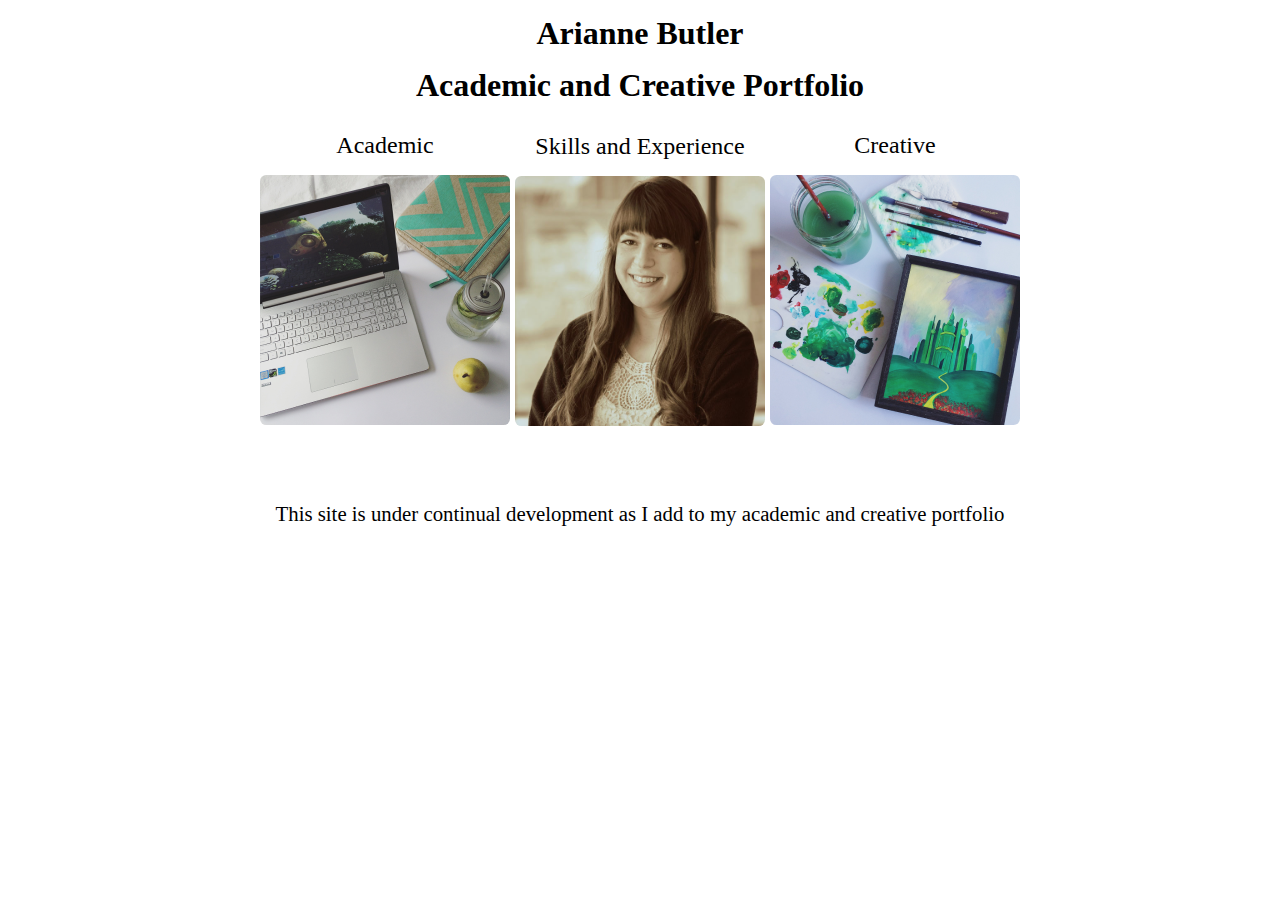
<file: index.html>
<!-- Arianne Butler - Website Homepage -->
<!-- Saskatoon, SK - November 2016 -->
<!-- 5432 -->

<!DOCTYPE html>
	<html>
		<head>

			<!-- Tab Title -->
			<title>
				Arianne Butler - Portfolio
			</title>

			<!-- Link to external style sheet, main.css -->
			<link rel = "stylesheet" type="text/css" href = "main.css">

		</head>
		<body>

			<div id = "everything">

				<!-- Main Page Dropdown Headings -->
				<h1 id = "mainHeading">
					Arianne Butler<br></br>
					Academic and Creative Portfolio 
				</h1>

				<!-- THREE MAIN LINKS -->

				<div id="main_left">

					<!-- Academic Portfolio Dropdown -->
					<div class = "dropdown">
						<button>Academic</button>
						<div class="dropdownContent">
							<ul>
								<!--<li>Coming Soon</li>
								<li><a href="DreamApp/dreamApp.html">Dream App</a></li>-->
								<li><a href="SoftwareEng/roboSport.html">Software Engineering</a></li>
							</ul>
						</div>
					</div>
					<br></br>

					<!-- Image 1 -->
					<img src = "thumb_tech.JPG">

				</div>

				<div id="main_center">

					<!-- Skills and Experience Dropdown -->
					<div class = "dropdown">
						<button>Skills and Experience</button>
						<div class="dropdownContent">
							<ul>
								<li><a target="_blank" href="Resume-ArianneButler.pdf">Resume</a></li>
								<li><a target="_blank" href="https://ca.linkedin.com/in/ariannebutler">LinkedIn</a></li>
								<li><a target="_blank" href="https://github.com/arianneb">Git Hub</a></li>
							</ul>
						</div>
					</div>
					<br></br>

					<!-- Image 2 -->
					<img src = "ari.jpg">

				</div>

				<div id="main_right">

					<!-- Creative Portfolio Dropdown -->
					<div class = "dropdown">
						<button>Creative</button>
						<div class="dropdownContent">
							<ul>
								<li><a href="Photography/photography.html">Photography</a></li>
								<li><a href="Artwork/artwork.html">Studio Art</a></li>
								<li><a href="CreativeWriting/creativeWriting.html">Creative Writing</a></li>
							</ul>
						</div>
					</div>
					<br></br>

					
					<!-- Image 3 -->
					<img src = "thumb_creative.JPG">

				</div>

			</div>
			
			<footer> 
				<p id = "fyi">
					This site is under continual development as I add to my academic and creative portfolio<br></br>
				</p>
			</footer>
		</body>
	</html>
</file>
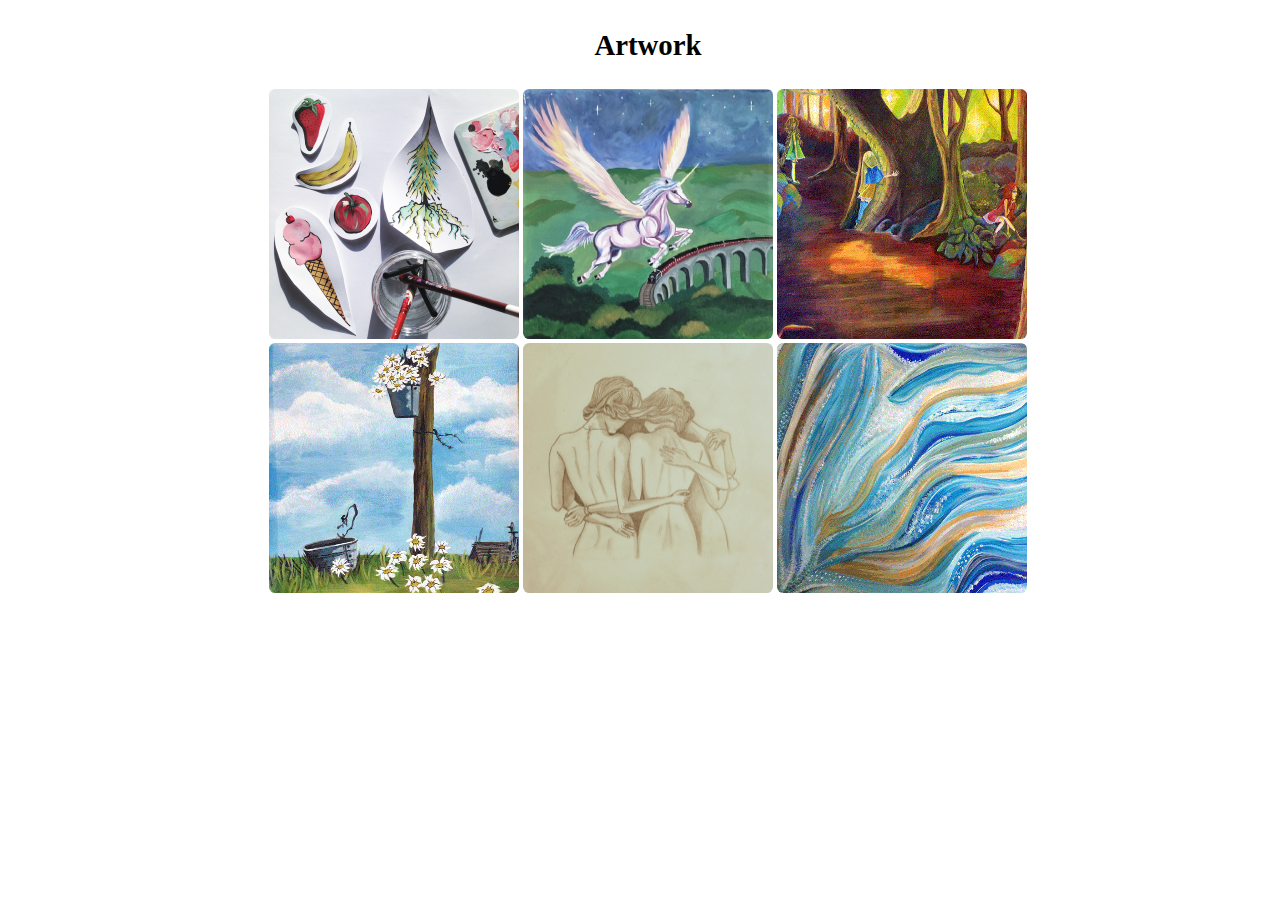
<file: Artwork/artwork.html>
<!-- Arianne Butler - Academic Portfolio -->
<!-- Saskatoon, SK - November 2016 -->
<!DOCTYPE html>

	<html>
		<head>
			<!-- Tab Title -->
			<title>
				Artwork
			</title>

			<!-- Link to external style sheet, artwork.css -->
			<link rel = "stylesheet" type="text/css" href = "art.css">

		</head>

		<body style = "width:100%; height:100%;">

			<!-- Main Page Heading -->
			<h1 id = "mainTitle">
			Artwork
			</h1>

			<!-- Picture Section -->
			<div>
				<a target="_blank" href="IMG_3207.JPG"><img src = "Thumb_IMG_3207.JPG" alt="" title=""></a>			
				<a target="_blank" href="IMG_9950.JPG"><img src = "Thumb_IMG_9950.JPG" alt="" title=""></a>
				<a target="_blank" href="IMG_8922.JPG"><img src = "Thumb_IMG_8922.JPG" alt="" title=""></a>
				<br>
				<a target="_blank" href="IMG_8935.JPG"><img src = "Thumb_IMG_8935.JPG" alt="" title=""></a>
				<a target="_blank" href="IMG_8938.JPG"><img src = "Thumb_IMG_8938.JPG" alt="" title=""></a>
				<a target="_blank" href="IMG_8943.JPG"><img src = "Thumb_IMG_8943.JPG" alt="" title=""></a>
				

				
			</div>

		</body>

	</html>
</file>
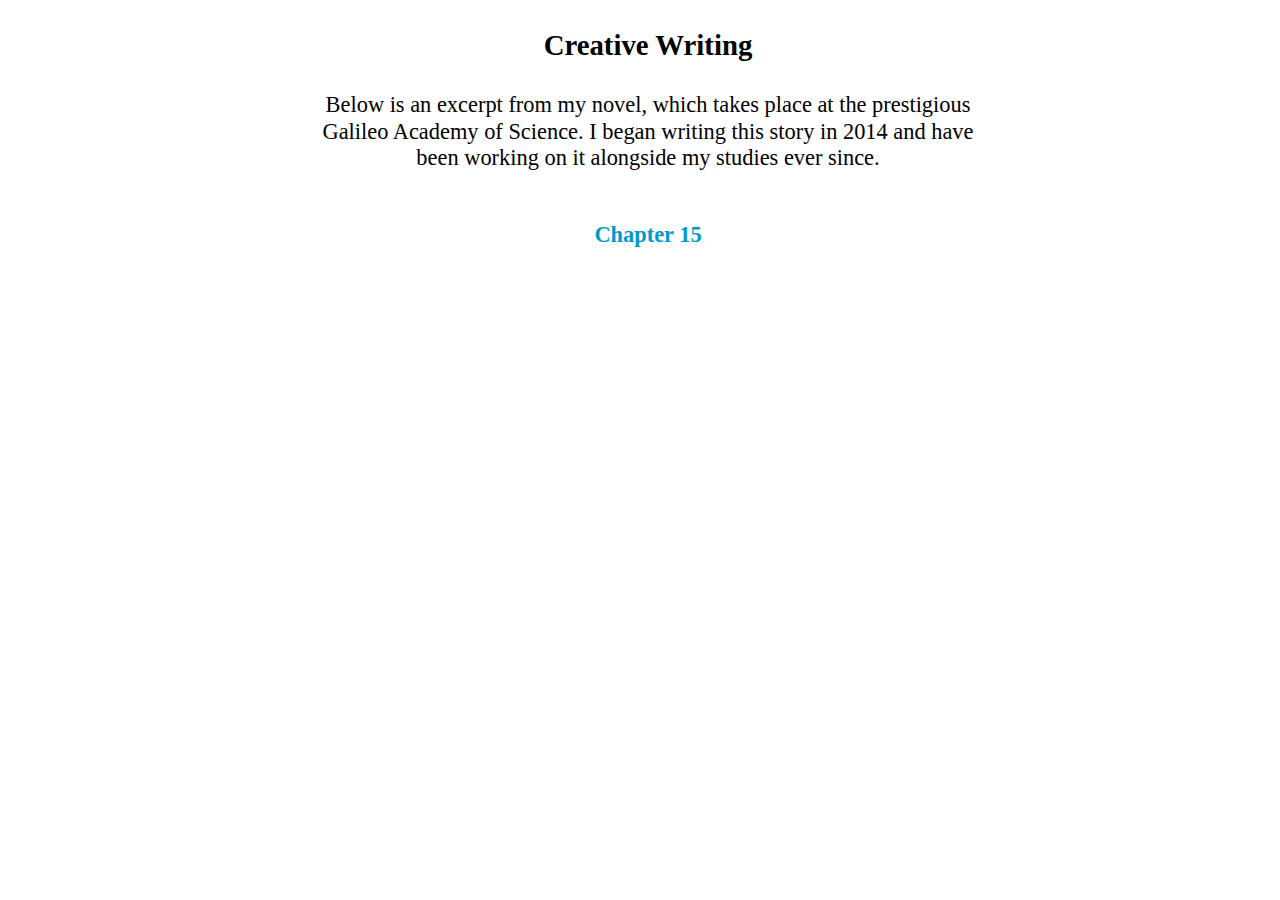
<file: CreativeWriting/creativeWriting.html>
<!-- Arianne Butler - Creative Writing Portfolio -->
<!-- Saskatoon, SK - November 2016 -->
<!DOCTYPE html>

	<html>
		<head>
			<!-- Tab Title -->
			<title>
				Creative Writing
			</title>

			<!-- Link to external style sheet, writing.css -->
			<link rel = "stylesheet" type="text/css" href = "writing.css">

		</head>

		<body style = "width:100%; height:100%;">

			<!-- Main Page Heading -->
			<h1 id = "mainTitle">
				Creative Writing
			</h1>

			<!-- Main Section -->
			<div id = "">
			
				<p id = "intro">
					Below is an excerpt from my novel, which takes place at the prestigious<br>
					Galileo Academy of Science. I began writing this story in 2014 and have<br>
					been working on it alongside my studies ever since.<br></br>
					
				</p>				
				
				<h1 id = "chapter">
					<a target="_blank" href="Chapter15.pdf">Chapter 15</a>
				</h1>
			

			</div>

		</body>

	</html>
</file>
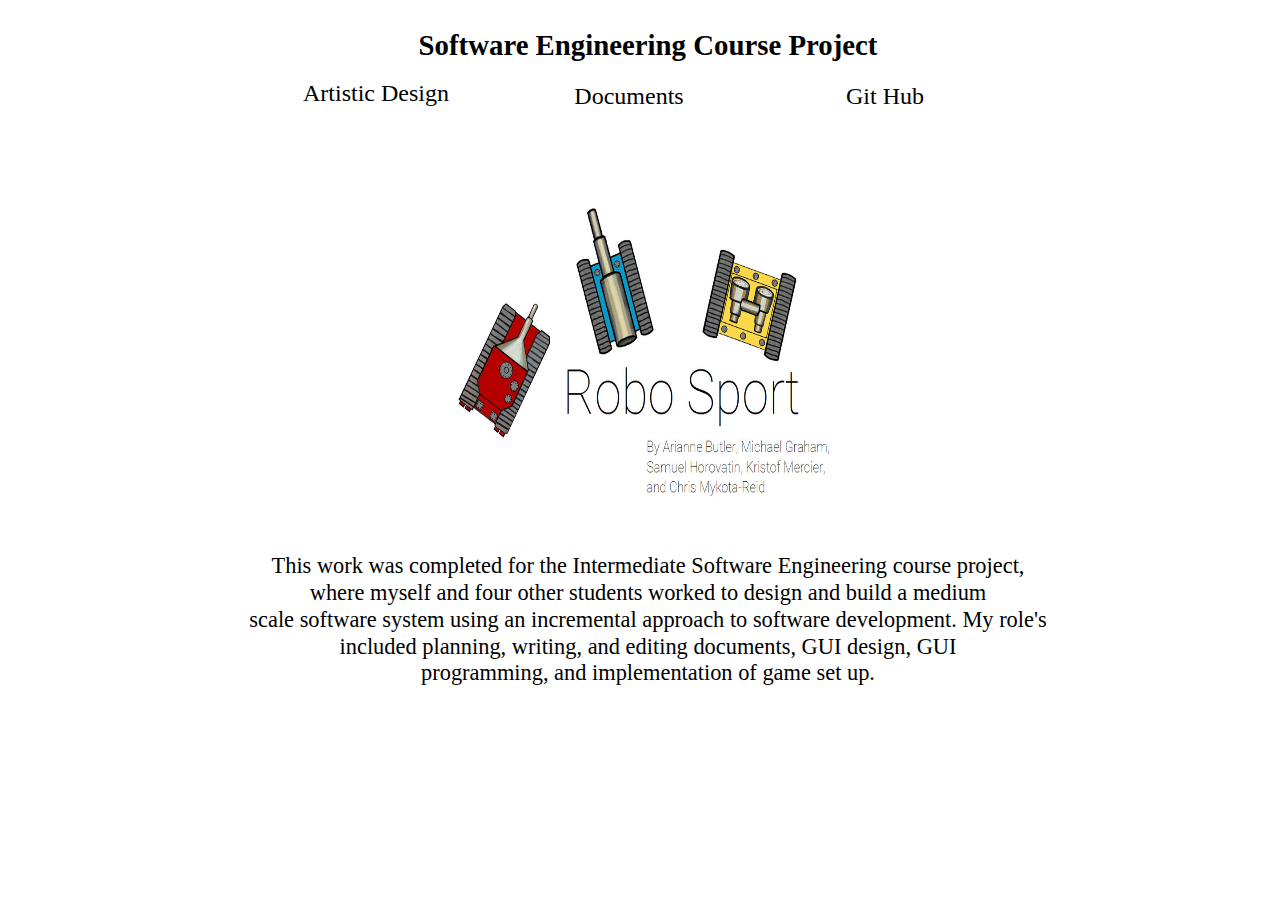
<file: SoftwareEng/roboSport.html>
<!-- Arianne Butler - Software Engineering -->
<!-- Saskatoon, SK - November 2016 -->

<!DOCTYPE html>
	<html>
		<head>
			<!-- Tab Title -->
			<title>
				Software Engineering Course Project
			</title>

			<!-- Link to external style sheet, robosport.css -->
			<link rel = "stylesheet" type="text/css" href = "robosport.css">

		</head>

		<body style = "width:100%; height:100%;">

			<div id="everything">
				
				<!-- Main Heading -->
				<h1 id = "mainTitle">
					Software Engineering Course Project
				</h1>

				<!-- Drop Downs -->			
				<div id="dropdown_left">

					<!-- Artistic Design Dropdown -->
					<div class = "dropdown">
						<button>Artistic Design</button>
						<div class="dropdownContent">
							<ul>
								<li><a href="guis/guis.html">GUI's</a></li>
								<li><a href="sprites/sprites.html">Sprites</a></li>
							</ul>
						</div>
					</div>
					<br></br>

				</div>
				
				<div id="dropdown_center">

					<!-- Docs Dropdown -->
					<div class = "dropdown">
						<button>Documents</button>
						<div class="dropdownContent">
							<ul>
								<li><a target="_blank" href="DesignDoc.pdf">Design Doc</a></li>
								<li><a target="_blank" href="TestPlan.pdf">Test Plan</a></li>
								<li><a target="_blank" href="ProgrammerDoc.pdf">Programmer Doc</a></li>
								<li><a target="_blank" href="UserDoc.pdf">User Doc</a></li>
							</ul>
						</div>
					</div>
					<br></br>

				</div>
				
				<div id="git_button">

					<!-- Git link -->
					<a target="_blank" href="https://github.com/arianneb/Software-Engineering" class = "button">Git Hub</a>
			
					<br></br>

				</div>			

				
				<!-- Image 1 -->
				<div id="image">
					<img class = "displayImg" src = "StartScreen.jpg">	
				</div>

				<!-- Descrip -->
				<div id="descrip">	
					<p id = "intro">
						This work was completed for the Intermediate Software Engineering course project,<br>
						where myself and four other students worked to design and build a medium<br>
						scale software system using an incremental approach to software development. 
						My role's included planning, writing, and editing documents, GUI design, GUI<br>
						programming, and implementation of game set up. </br>
					</p>	
				</div>			
			
			
			</div>

		</body>

	</html>
</file>
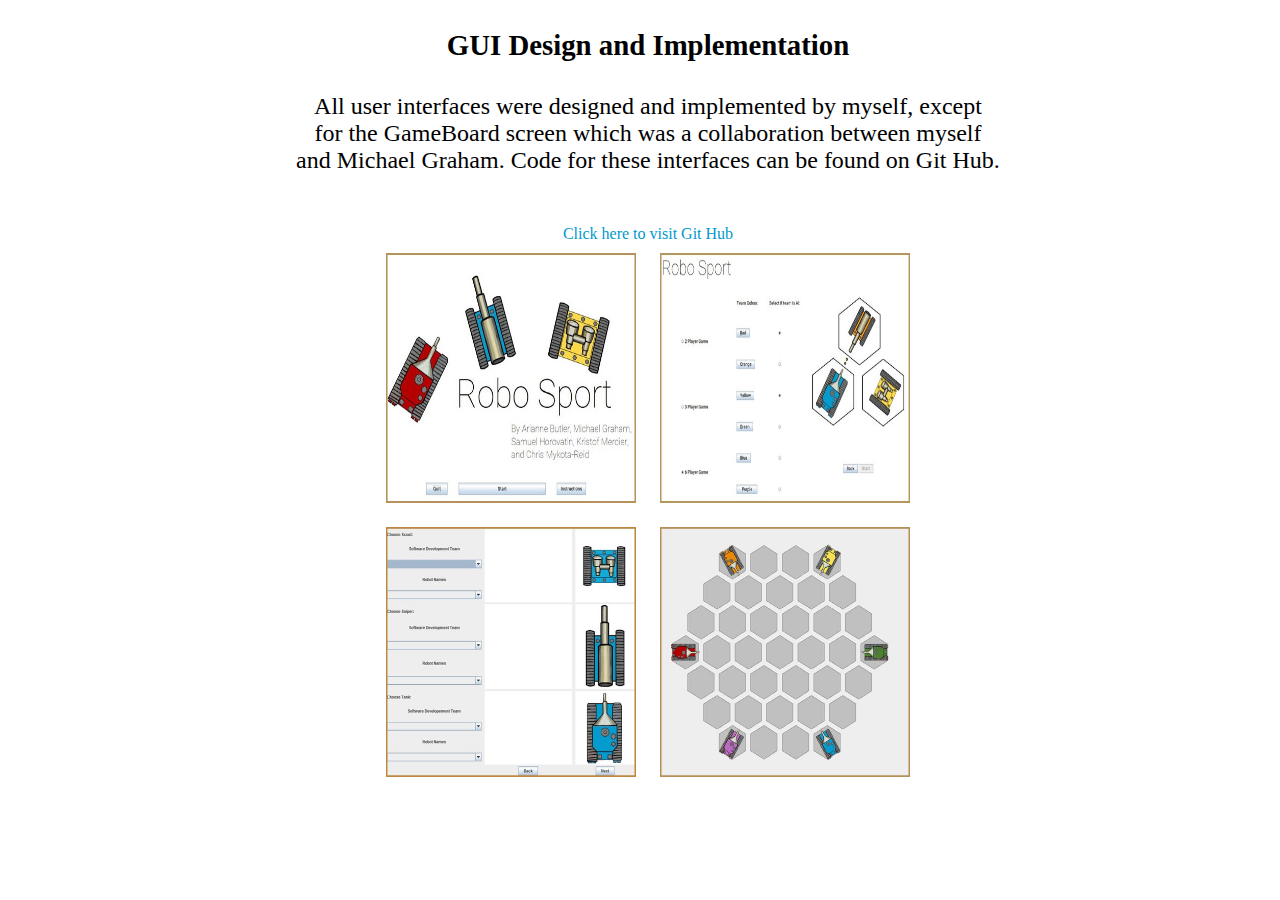
<file: SoftwareEng/guis/guis.html>
<!-- Arianne Butler - GUIs -->
<!-- Saskatoon, SK - January 2017 -->
<!DOCTYPE html>

	<html>
		<head>
			<!-- Tab Title -->
			<title>
				GUI Design and Development
			</title>

			<!-- Link to external style sheet, writing.css -->
			<link rel = "stylesheet" type="text/css" href = "guis.css">

		</head>

		<body style = "width:100%; height:100%;">
		
			<!-- Main Page Heading -->
			<h1 id = "mainTitle">
				GUI Design and Implementation
			</h1>
			
			<div>
			
				<p id="descrip">
					All user interfaces were designed and implemented by myself, except<br>
					for the	GameBoard screen which was a collaboration between myself<br>
					and	Michael Graham. Code for these interfaces can be found on Git Hub.<br></br>
				</p>
					
				<a target="_blank" href="https://github.com/arianneb/Software-Engineering" class = "button">Click here to visit Git Hub</a>
			
			</div>

			<!-- Picture Section -->
			<div>
				<a target="_blank" href="StartScreen.JPG"><img src = "Thumb_StartScreen.jpg" alt="" title=""></a>
				<a target="_blank" href="SetUpMenu.jpg"><img src = "Thumb_SetUpMenu.jpg" alt="" title=""></a>
				<br>
				<a target="_blank" href="SetUpMenuPopUp.JPG"><img src = "Thumb_SetUpMenuPopUp.jpg" alt="" title=""></a>
				<a target="_blank" href="GameBoard.jpg"><img src = "Thumb_GameBoard.jpg" alt="" title=""></a>

			</div>

		</body>

	</html>
</file>
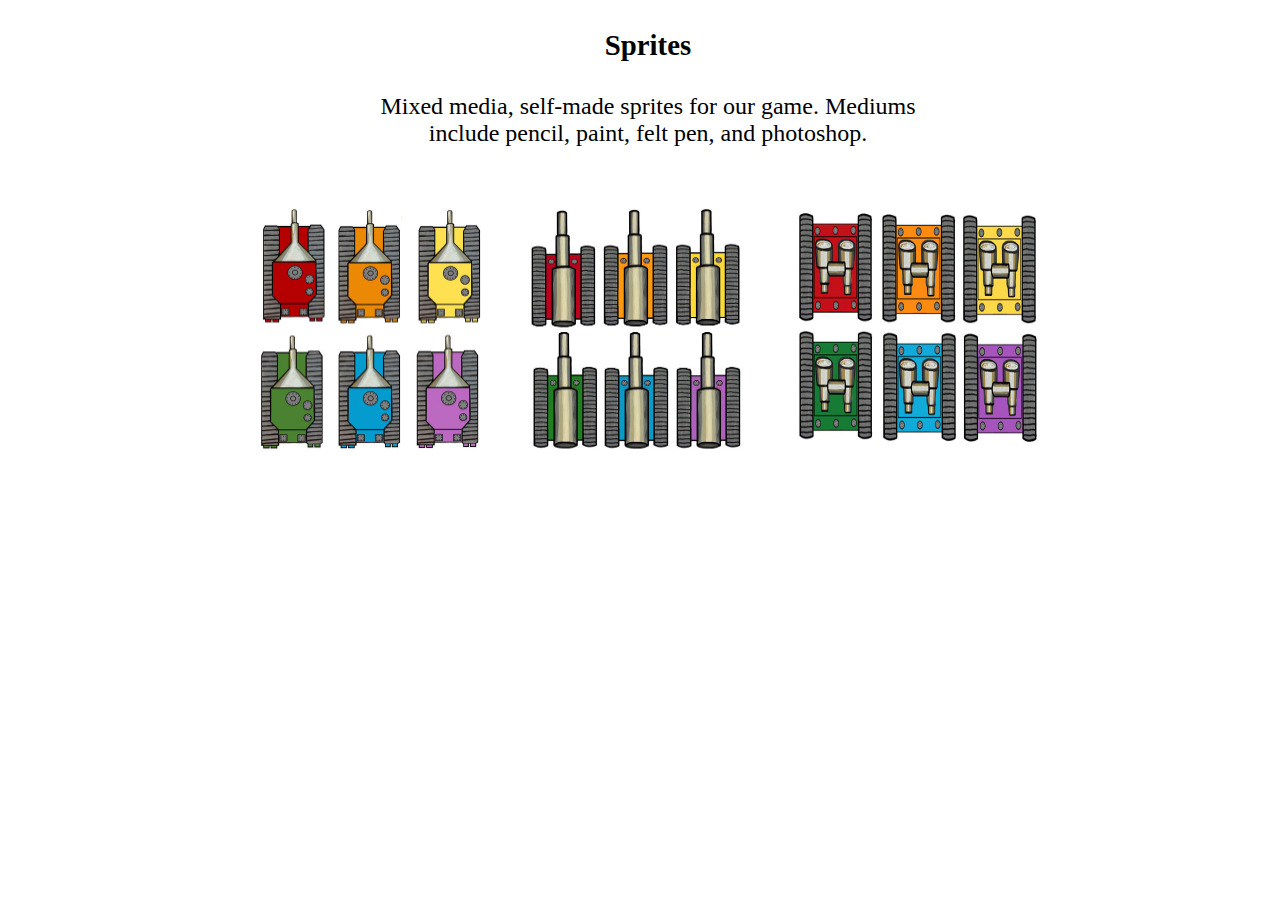
<file: SoftwareEng/sprites/sprites.html>
<!-- Arianne Butler - sprites.html -->
<!-- Saskatoon, SK - January 2017 -->
<!DOCTYPE html>

	<html>
		<head>
			<!-- Tab Title -->
			<title>
				GUI Design and Development
			</title>

			<!-- Link to external style sheet, writing.css -->
			<link rel = "stylesheet" type="text/css" href = "sprites.css">

		</head>

		<body style = "width:100%; height:100%;">
		
			<!-- Sprites Page Heading -->
			<h1 id = "mainTitle">
				Sprites
			</h1>
			
			<div>
				<p id="descrip">
					Mixed media, self-made sprites for our game. Mediums<br>
					include pencil,	paint, felt pen, and photoshop.<br></br>
				</p>
			</div>
			
			<!-- Picture Section -->
			<div>
				<a target="_blank" href="tanks.jpg"><img src = "thumb_tanks.jpg" alt="" title=""></a>
				<a target="_blank" href="snipers.jpg"><img src = "thumb_snipers.jpg" alt="" title=""></a>
				<a target="_blank" href="scouts.jpg"><img src = "thumb_scouts.jpg" alt="" title=""></a>
				<br></br>

			</div>
			
			
		</body>
		
	</html>
</file>
<file: main.css>
/* Arianne Butler - Homepage css file */

/*	To Do:
		fix photography formats
		app screen shots and write up (also add some text)
		370 descrip, add design doc maybe 
*/

body {
	text-align:center;
	color: #000000;
	font-family: Bradley Hand ITC;
}

a {
    color: #000000;
    text-decoration: none;
	font-family: Bradley Hand ITC;
}

img { 
	width: 250px; 
	height: 250px;
	border-radius: 0.4em;
}

#mainHeading {
	line-height: 80%;
}

/* The whole thing */ 
#everything {  
	width:764px;
	height:450px;
	margin: 0 auto;
	/*border: 0px solid #000;*/
}

#main_left { 
	float:left; 
	border: 0px solid #333; 
	text-align:center; 
	width:250px; 
	padding:2px;
}

#main_center { 
	float:left; 
	border: 0px solid #333; 
	text-align:center; 
	width:250px; 
	padding:3px; 
} 

#main_right { 
	float:left; 
	border: 0px solid #333; 
	text-align:center; 
	width:250px; 
	padding:2px; 
}

button { 
	background-color: #fff; 
	padding:10px; 
	border: none;	
	font-size: 150%;
	color: #000000;	
	font-family: Bradley Hand ITC;
}

button:hover {
	background-color: #fff;
	opacity: 0.6;
    filter: alpha(opacity=60); /* For Internet Explorer */
}

 /* DROP DOWN MENUS */
.dropdown {
    position: relative;
    display: inline-block;	
	height:20px;
	
}

.dropdownContent {
    display: none;
    position: absolute;
    width: 250px;
    box-shadow: 0px 8px 16px 0px rgba(0,0,0,0.2);
	background-color:#fff;
	text-align:left;

}

.dropdown:hover .dropdownContent {
    display: block;
}

footer {
	text-align: centre;
	font-size: 130%;
	padding-top: 10px;
	padding-bottom: 10px;
	color: #000000;	
	height: 80px;
}

/*img:hover {
	opacity: 0.8;
    filter: alpha(opacity=80);
}*/
</file>
<file: Artwork/art.css>
/* Arianne Butler - Artwork css file */
/* Saskatoon, SK - November 2016	 */

body {
	text-align:center;
	color: #000000;
	font-family: Bradley Hand ITC;
}

img { 
	width: 250px; 
	height: 250px;
	border-radius: 0.4em;
}

img:hover {
	opacity: 0.8;
    filter: alpha(opacity=80); /* For Internet Explorer */
}

#mainTitle {	
	font-size: 180%;
	padding-top: 10px;
	padding-bottom: 10px;
	text-align: center;
	color: #000000;	
	height: 30px;
}
</file>
<file: CreativeWriting/writing.css>
/* Arianne Butler - writing css file */
/* Saskatoon, SK - November 2016		 */

body {
	text-align:center;
	font-family: Bradley Hand ITC;
}

#mainTitle {	
	font-size: 180%;
	padding-top: 10px;
	padding-bottom: 10px;
	text-align: center;
	color: #000000;	
	height: 30px;
}

#intro {
	font-size: 140%;
	color: #000000;
	line-height: 1.2;
}

a {
    color: #0099cc;
    text-decoration: none;
	font-family: Bradley Hand ITC;
}

#chapter {
	font-size: 140%;
	text-align: center;
	color: #0099cc;	
	height: 80px;
}
</file>
<file: SoftwareEng/robosport.css>
/* Arianne Butler - robosport css file */
/* Saskatoon, SK - November 2016		 */

body {
	text-align:center;
	color: #000000;
	font-family: Bradley Hand ITC;
}

#mainTitle {	
	font-size: 180%;
	padding-top: 10px;
	padding-bottom: 1px;
	text-align: center;
	color: #000000;	
	height: 20px;
}

/* The whole thing */ 
#everything {  
	width:800px;
	height:550px;
	margin: 0 auto;
}

/*#dropDownSection {
	text-align:center;
}*/

 /* DROP DOWN BUTTONS */
button { 
	background-color: #fff; 
	padding:10px; 
	border: none;	
	font-size: 150%;
	color: #000000;	
	font-family: Bradley Hand ITC;
}

button:hover {
	background-color: #fff;
	opacity: 0.6;
    filter: alpha(opacity=60); /* For Internet Explorer */
}

a {
    color: #000000;
    text-decoration: none;
	font-family: Bradley Hand ITC;
}

a.button {
	background-color: #fff; 
	padding:10px; 
	border: none;	
	font-size: 150%;
	color: #000000;	
	font-family: Bradley Hand ITC;
}

 /* DROP DOWN MENUS */
.dropdown {
    position: relative;
	height:0px;	
    display: inline-block;	
}

.dropdownContent {
    display: none;
    position: absolute;
    width: 250px;
    box-shadow: 0px 8px 16px 0px rgba(0,0,0,0.2);
	background-color:#fff;
	text-align:left;
}

.dropdown:hover .dropdownContent {
    display: block;
}

#dropdown_left {
	float:left; 
	border: 0px solid #333; 
	text-align:center; 
	width:250px; 
	padding-left:3px; 
}

#dropdown_center { 
	float:left; 
	border: 0px solid #333; 
	text-align:center; 
	width:250px; 
	padding:3px; 
} 

#git_button { 
	float:left; 
	border: 0px solid #333; 
	text-align:center; 
	width:250px; 
	padding:3px; 
	padding-top:13px;
}

img {
	text-align: left;
	display: block;
	margin-left: auto;
    margin-right: auto;	
	width: 400px; 
	height: 400px;
	border-radius: 0.4em;
}

/*img { 
	width: 400px; 
	height: 400px;
	border-radius: 0.4em;
}

img.displayImg {
	display: block;
    margin-left: auto;
    margin-right: auto;
}*/

#intro {
	font-size: 140%;
	line-height: 1.2;
}
</file>
<file: SoftwareEng/guis/guis.css>
/* Arianne Butler - guis.css file */
/* Saskatoon, SK - January 2017	 */

body {
	text-align:center;
	color: #000000;
	font-family: Bradley Hand ITC;
}

#mainTitle {	
	font-size: 180%;
	padding-top: 10px;
	padding-bottom: 10px;
	text-align: center;
	color: #000000;	
	height: 30px;
}

p {
	font-size: 150%;
}

img { 
	width: 250px; 
	height: 250px;
	border-radius: 0.4em;
	border: 10px solid transparent;
	/*padding-right: 450px;*/
}

img:hover {
	opacity: 0.8;
    filter: alpha(opacity=80); /* For Internet Explorer */
}

button:hover {
	background-color: #fff;
	opacity: 0.6;
    filter: alpha(opacity=60); /* For Internet Explorer */
}

a {
    color: #0099cc;
    text-decoration: none;
	font-family: Bradley Hand ITC;
}

a.button {
	background-color: #fff; 
	padding:10px; 
	border: none;	
	font-size: 100%;
	color: #0099cc;	
	font-family: Bradley Hand ITC;
}
</file>
<file: SoftwareEng/sprites/sprites.css>
/* Arianne Butler - sprites.css file */
/* Saskatoon, SK - January 2017	 */

body {
	text-align:center;
	color: #000000;
	font-family: Bradley Hand ITC;
}

#mainTitle {	
	font-size: 180%;
	padding-top: 10px;
	padding-bottom: 10px;
	text-align: center;
	color: #000000;	
	height: 30px;
}

p {
	font-size: 150%;
}

img { 
	width: 250px; 
	height: 250px;
	border-radius: 0.4em;
	border: 10px solid transparent;
	/*padding-right: 450px;*/
}
</file>
